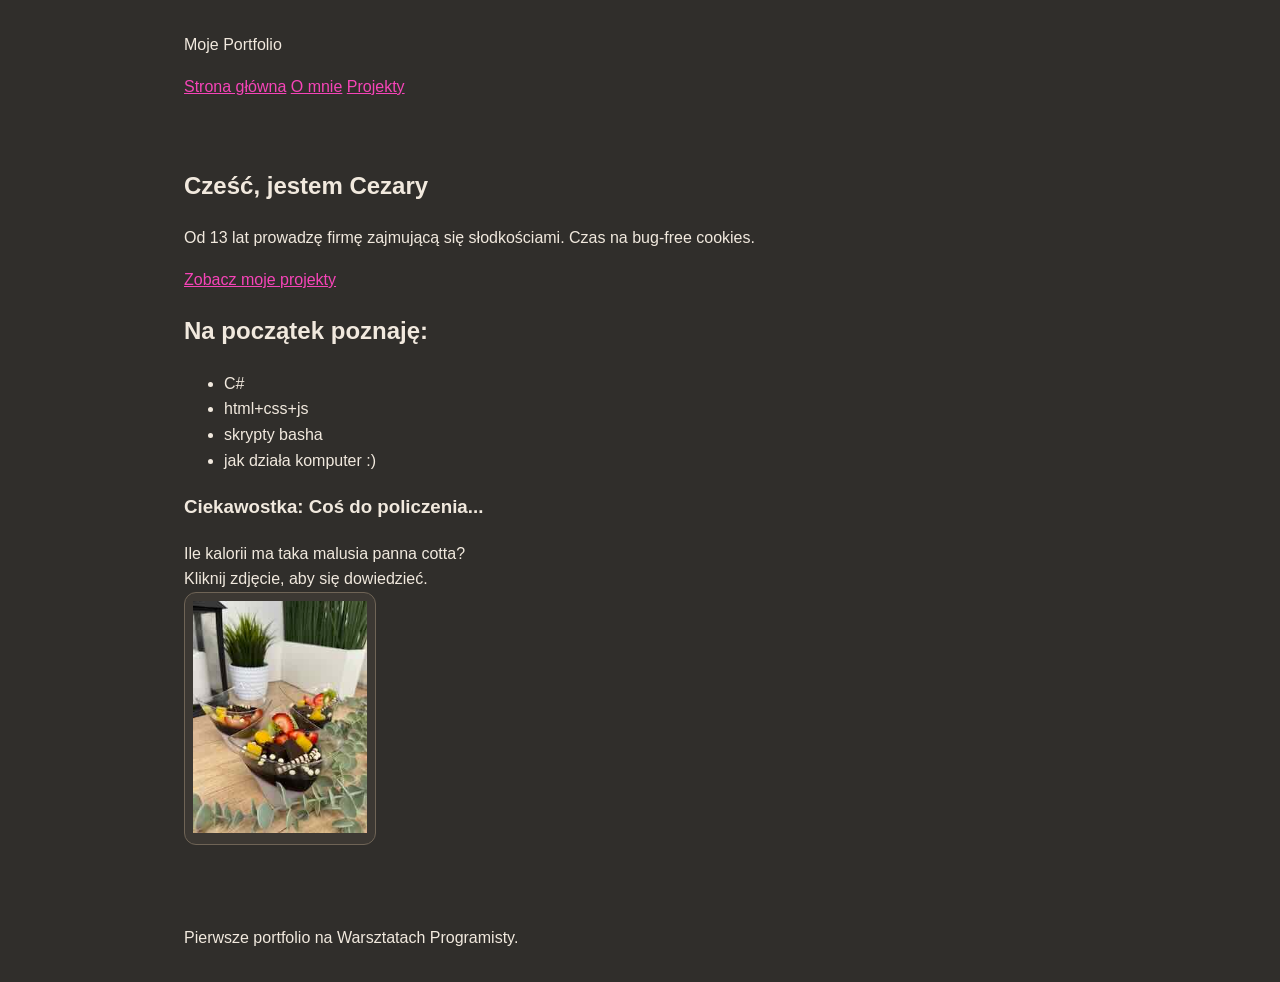
<file: index.html>
<!DOCTYPE html>
<html lang="pl">

<head>
    <meta charset="utf-8">
    <meta name="viewport" content="width=device-width, initial-scale=1">
    <title>Moje Portfolio</title>
    <link rel="stylesheet" href="styles.css">
</head>

<body>
    <header>
        <p>Moje Portfolio</p>

        <nav aria-label="Główna nawigacja">
            <a href="index.html">Strona główna</a>
            <a href="about.html">O mnie</a>
            <a href="projects.html">Projekty</a>
        </nav>
    </header>

    <main>
        <section aria-labelledby="tytul-powitanie">

            <h1 id="tytul-powitanie">Cześć, jestem Cezary</h1>
            
            <p>Od 13 lat prowadzę firmę zajmującą się słodkościami. Czas na bug-free cookies.</p>

            <a href="projects.html">Zobacz moje projekty</a>
        </section>

        <section aria-labelledby="tytul-poznaje">
            <h2 id="tytul-poznaje">Na początek poznaję:</h2>

            <ul>
                <li>C#</li>
                <li>html+css+js</li>
                <li>skrypty basha</li>
                <li>jak działa komputer :)</li>
            </ul>
        </section>

        <section aria-labelledby="tytul-ciekawostka">
            <h3 id="tytul-ciekawostka" class="tekst-ciekawostka">Ciekawostka: Coś do policzenia...</h3>

            <p id="ciekawostka" class="tekst-ciekawostka">Ile kalorii ma taka malusia panna cotta?<br>Kliknij zdjęcie, aby się dowiedzieć. <br>
            
                <button id="przycisk-ciekawostka" class="przycisk-deser" type="button">
                    <img class="zdjecie-deser" src="panna_cotta.jpeg" alt="Panna cotta - pokaż odpowiedź.">
                </button>
            </p>
        </section>
    </main>

    <footer>
        <p>Pierwsze portfolio na Warsztatach Programisty.</p>
    </footer>

    <script src="script.js"></script>

</body>
</html>
</file>
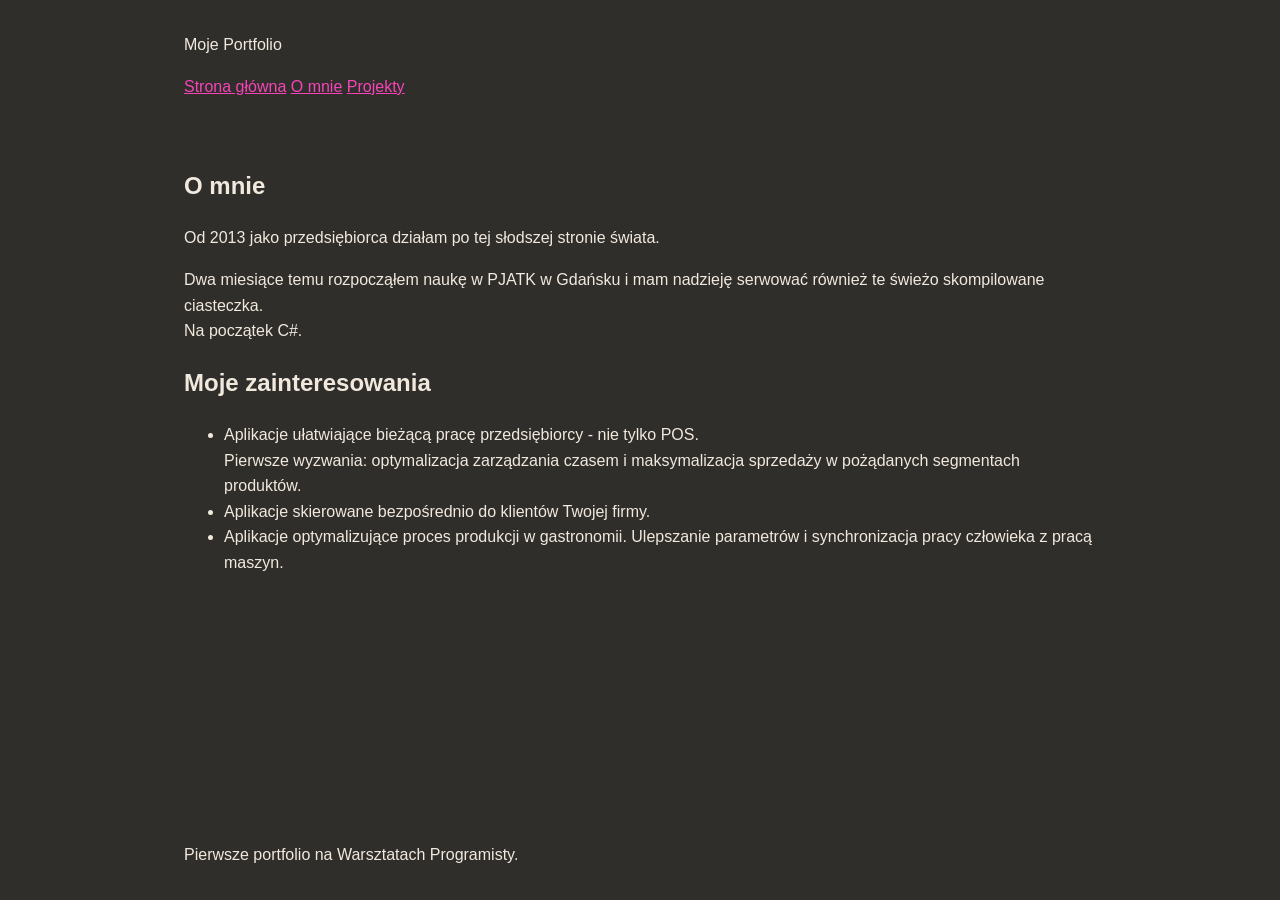
<file: about.html>
<!DOCTYPE html>
<html lang="pl">
    <head>
        <meta charset="utf-8">
        <meta name="viewport" content="width=device-width, initial-scale=1">
        <title> O mnie</title>
        <link rel="stylesheet" href="styles.css">
    </head>

    <body>
        <header>
            <p>Moje Portfolio</p>

            <nav aria-label="Główna nawigacja">
                <a href="index.html">Strona główna</a>
                <a href="about.html">O mnie</a>
                <a href="projects.html">Projekty</a>
            </nav>
        </header>

        <main>
            <section aria-labelledby="tytul-o-mnie">
                <h1 id="tytul-o-mnie">O mnie</h1>

                <p>Od 2013 jako przedsiębiorca działam po tej słodszej stronie świata.</p>
                <p> 
                    Dwa miesiące temu rozpocząłem naukę w PJATK w Gdańsku i mam nadzieję serwować również te świeżo skompilowane ciasteczka.
                    <br>Na początek C#.
                </p>
            </section>

            <section aria-labelledby="tytul-zainteresowania">
                <h2 id="tytul-zainteresowania">Moje zainteresowania</h2>

                <ul>
                    <li>Aplikacje ułatwiające bieżącą pracę przedsiębiorcy - nie tylko POS.
                        <br>Pierwsze wyzwania: optymalizacja zarządzania czasem i maksymalizacja sprzedaży w pożądanych segmentach produktów.</li>
                    <li>Aplikacje skierowane bezpośrednio do klientów Twojej firmy.</li>
                    <li>Aplikacje optymalizujące proces produkcji w gastronomii. Ulepszanie parametrów i synchronizacja pracy człowieka z pracą maszyn.</li>    
                    </ul>
            </section>
        </main>

        <footer>
            <p>Pierwsze portfolio na Warsztatach Programisty.</p>
        </footer>
        
    </body>
</html>
</file>
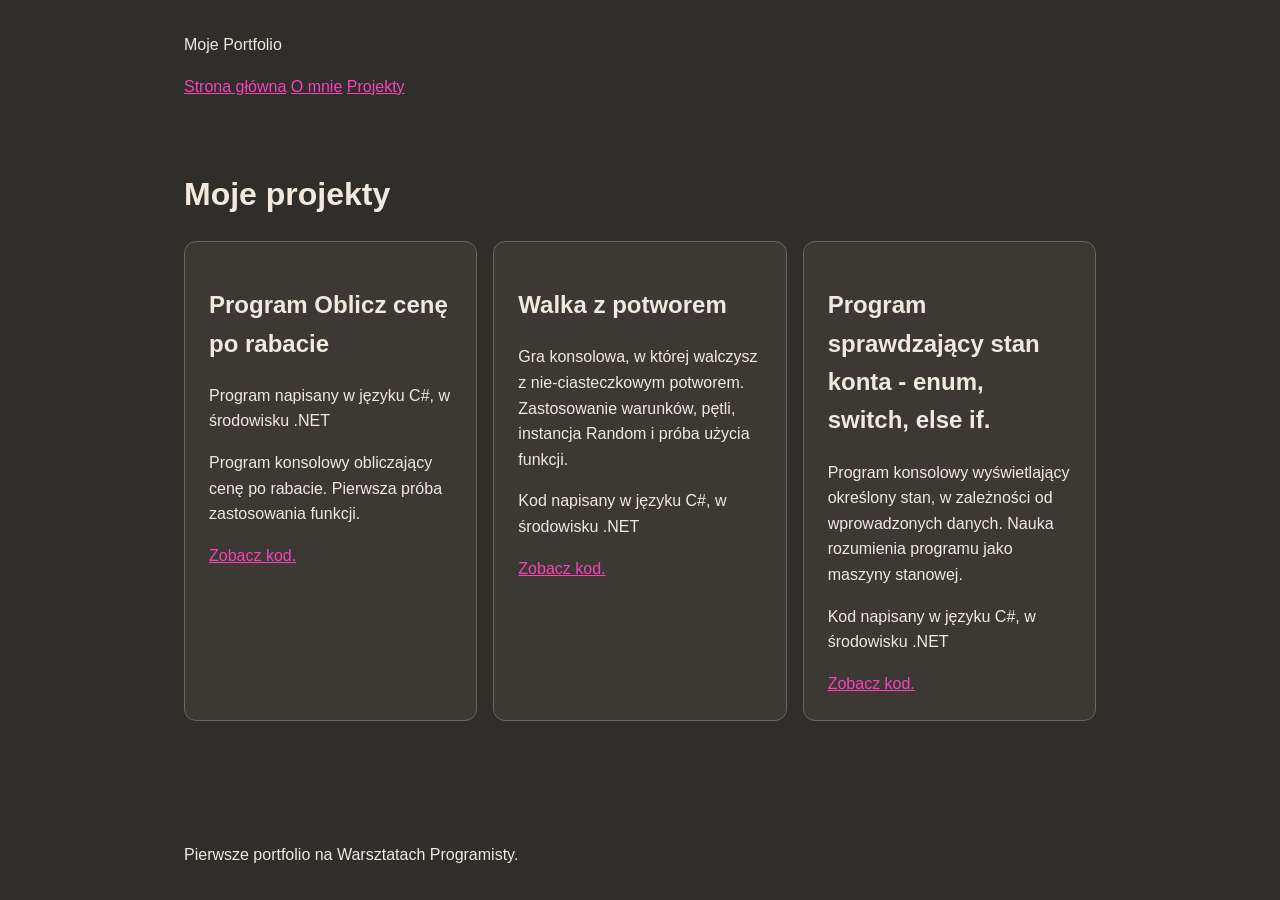
<file: projects.html>
<!DOCTYPE html>
<html lang="pl">

    <head>
        <meta charset="utf-8">
        <meta name="viewport" content="width=device-width, initial-scale=1">
        <title>Pierwsze projekty</title>
        <link rel="stylesheet" href="styles.css">
    </head>

    <body>
        <header>
            <p>Moje Portfolio</p>

            <nav aria-label="Główna nawigacja">
                <a href="index.html">Strona główna</a>
                <a href="about.html">O mnie</a>
                <a href="projects.html">Projekty</a>
            </nav>
        </header>

        <main>
            <h1 id="tytul-projekty">Moje projekty</h1>

            <section class="lista-projektow" aria-labelledby="tytul-projekty">

                <article class="karta-projektu">
                    <h2>Program Oblicz cenę po rabacie</h2>

                    <p> Program napisany w języku C#, w środowisku .NET</p>

                    <p>Program konsolowy obliczający cenę po rabacie. Pierwsza próba zastosowania funkcji.</p>

                    <a href="https://github.com/cezary-kacprzak/Pierwsze_projekty_do_pages/tree/main/cena_po_rabacie">Zobacz kod.</a>

                </article>

                <article class="karta-projektu">
                    <h2>Walka z potworem</h2>

                    <p> Gra konsolowa, w której walczysz z nie-ciasteczkowym potworem. Zastosowanie warunków, pętli, instancja Random i próba użycia funkcji.</p>

                    <p> Kod napisany w języku C#, w środowisku .NET</p>

                    <a href="https://github.com/cezary-kacprzak/Pierwsze_projekty_do_pages/tree/main/walkaZpotworem2">Zobacz kod.</a>

                </article>

                <article class="karta-projektu">
                    <h2>Program sprawdzający stan konta - enum, switch, else if. </h2>

                    <p>Program konsolowy wyświetlający określony stan, w zależności od wprowadzonych danych.
                       Nauka rozumienia programu jako maszyny stanowej.</p>

                    <p>Kod napisany w języku C#, w środowisku .NET</p>

                    <a href="https://github.com/cezary-kacprzak/Pierwsze_projekty_do_pages/tree/main/konto_maszyna_stanowa">Zobacz kod.</a>

                </article>

             </section>

        </main>

        <footer>
            <p>Pierwsze portfolio na Warsztatach Programisty.</p>
        </footer>
    </body>
</html>
</file>
<file: styles.css>
* {
    box-sizing: border-box;
}

body {
    display: grid;
    grid-template-rows: auto 1fr auto;
    margin: 0;
    min-height: 100vh;
    font-family: Arial, sans-serif;
    line-height: 1.6;

    background: #302e2b;
    color: #f1e9de;
}

header,
footer {
    padding: 1rem 1.5rem;
    width: min(100% - 2rem, 60rem);
    margin-inline: auto;
}

main {
    width: min(100% - 2rem, 60rem);
    margin-inline: auto;
    padding: 2rem 1.5rem;
}

.karta-projektu {
    padding: 1.5rem;
    border: 1px solid #6f6456;
    border-radius: 0.75rem;
    background: #3c3833;
}

a {
    color: #f644b8;
}

a:focus-visible,
button:focus-visible {
    outline: 3px solid #f644b8;
    outline-offset: 3px;
}

.lista-projektow {
    display: grid;
    grid-template-columns: repeat(auto-fit, minmax(min(100%, 16rem), 1fr));
    gap: 1rem;
}

.przycisk-deser {
    width: min(100%, 12rem);
    padding: 0.5rem;
    border: 1px solid #6f6456;
    border-radius: 0.75rem;
    background: #3c3833;
}

.zdjecie-deser {
    width: 100%;
}

.tekst-ciekawostki {
    font-size: 1rem;
}
</file>
